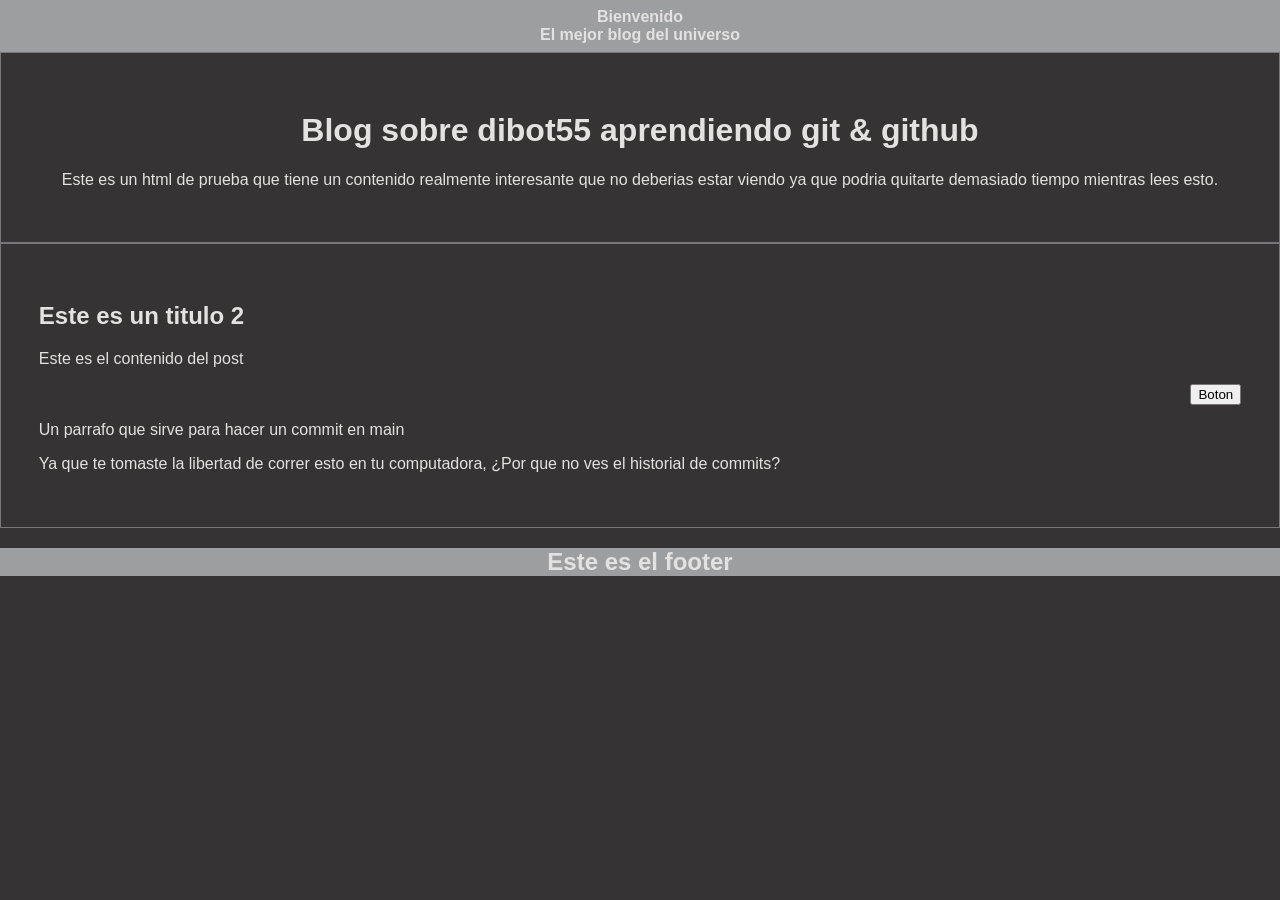
<file: index.html>
<!DOCTYPE html>
<html lang="en">
<head>
  <meta charset="UTF-8">
  <meta http-equiv="X-UA-Compatible" content="IE=edge">
  <meta name="viewport" content="width=device-width, initial-scale=1.0">
  <link rel="stylesheet" href="./css/styles.css">
  <title>Blog Personal</title>
</head>
<body>
  
  <div class="header">
    <header>Bienvenido</header>
    <span>
      El mejor blog del universo
    </span>
  </div>

  <div class="container">
    <div>
      <h1>Blog sobre dibot55 aprendiendo git & github</h1>
      <p>Este es un html de prueba que tiene un contenido realmente interesante que no deberias estar viendo ya que podria quitarte demasiado tiempo mientras lees esto.</p>
    </div>
  </div>
  <div class="poste">
    <h2>Este es un titulo 2</h2>
    <p>Este es el contenido del post</p>
    <div class="botoncito">
      <button>Boton</button>
    </div>
    <p>Un parrafo que sirve para hacer un commit en main</p>
    <p>Ya que te tomaste la libertad de correr esto en tu computadora, ¿Por que no ves el historial de commits?</p>
  </div>
  <div class="footer">
    <h2>Este es el footer</h2>
  </div>
</body>
</html>
</file>
<file: css/styles.css>
body{
  font-family: Arial, Helvetica, sans-serif;
  text-align: center;
  background: rgb(53, 51, 51);
  color: rgb(228, 225, 225);
  margin: 0;
}

.container{
  border: 1px solid rgba(220, 223, 230, 0.4);
  padding: 1cm;
  text-align: center;
}

.poste{
  text-align: left;
  padding: 1cm;
  border: 1px solid rgba(220, 223, 230, 0.4);
}

.botoncito{
  text-align: right;
}

.header{
  background: rgb(156, 158, 160);
  font-weight: bold;
  margin: 0;
  padding: 0.5em;
}

.footer{
  background: rgb(156, 158, 160);
  margin: 0;
  padding: 0;
}
</file>
